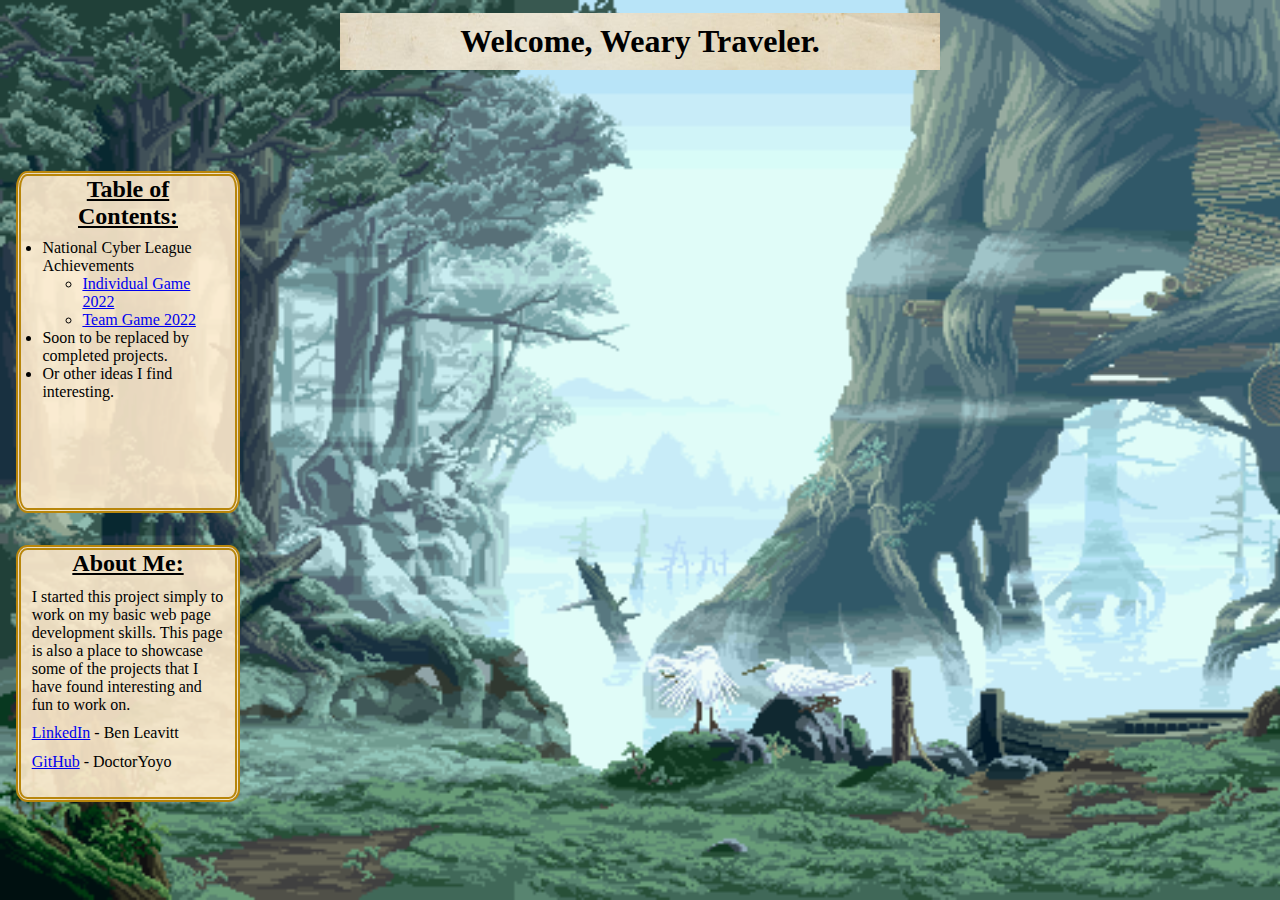
<file: index.html>
<!doctype html>

<html lang="en">
<head>
    <script src="https://ajax.googleapis.com/ajax/libs/jquery/3.6.0/jquery.min.js"></script>
    <meta charset="utf-8">
    <meta name="viewport" content="width=device-width, initial-scale=1">    
    
    <title>Misty Harbour</title>
    
    <meta name="description" content="A homepage for my website.">
    <meta name="author" content="DoctorYoyo">

    <link rel="icon" href="./assets/favicon.png">
    <link rel="stylesheet" href="css/styles.css">
    <script src="js/easterEgg.js"></script>
</head>

<body>
    <div class="container">
        <div class="header">
            <h1 class="welcome">Welcome, Weary Traveler.</h1>
        </div>

        <div class="right-col">
            <div class="blank"></div>
            <div class="ToC">
                <div class="offset">
                    <h2 class="toc-title">
                        <u>Table of Contents:</u>
                    </h2>
                    <ul class="projects">
                        <li>National Cyber League Achievements
                            <ul>
                                <li>
                                    <a href="https://cyberskyline.com/report/AXMQ7UE12HM5" target="_blank">Individual Game 2022</a>
                                </li>
                                <li>
                                    <a href="https://cyberskyline.com/report/VK7681U597YU" target="_blank">Team Game 2022</a>
                                </li>
                            </ul>
                        </li>
                        <li>Soon to be replaced by completed projects.</li>
                        <li>Or other ideas I find interesting.</li>
                    </ul>
                </div>
            </div>
            <div class="AboutMe">
                <h2 class="AboutMeTitle">
                    <u>About Me:</u>
                </h2>
                <p class="AboutMePara">I started this project simply to work on my basic web page development skills. This page is also a place to showcase some of the projects
                    that I have found interesting and fun to work on.
                </p>
                <p class="AboutMePara">
                    <a href="https://www.linkedin.com/in/benjamin-leavitt-00/" target="_blank">LinkedIn</a>
                     - Ben Leavitt
                </p>
                <p class="AboutMePara">
                    <a href="https://github.com/DoctorYoyo" target="_blank">GitHub</a>
                     - DoctorYoyo
                </p>
            </div>
        </div>
        <div class="left-col">
            <div class="blank"></div>
        </div>
    </div>
</body>
</html>
</file>
<file: css/styles.css>
body {
    background-image: url('./../assets/background.gif');
    background-size:cover;
    background-repeat:no-repeat;
    background-attachment: fixed;
}

*{
    box-sizing: border-box;
    margin: 0;
  }

/*********************************/
/*This is the entire webpage grid*/
/*********************************/

.container {
    display: grid;
    grid-template-columns: [start line1] 10% [line2] 15% [line3 header-start] auto [line4 header-end] 15% [line5] 10% [line6 end];
    grid-template-rows: [line1 start] 25% [line2] 100px [line3] auto [line4] 20% [line5] 5% [line6 end];
    width: 100vw;
    height: 100vh;
}

/********************/
/*This is the header*/
/********************/

.welcome {
    font-family: 'Papyrus', 'Times New Roman', 'Serif';
    text-align: center;
    margin: 2%;
    padding: 10px;

    background-image: url("./../assets/parchment.jpg");
    background-repeat: no-repeat;
    background-position: center;
    
}

.header {
    grid-column-start: header-start;
    grid-column-end: header-end;
}

/******************************************/
/*This is the right coloumn of the webpage*/
/******************************************/
.right-col {
    grid-column-start: start;
    grid-column-end: line3;
    grid-row-start: start;
    grid-row-end: line5;
}

.blank {
    height: 20%;
}

.ToC {
    height: 40%;
    border-style: double;
    border-width: thick;
    border-radius: 5%;
    border-color: darkgoldenrod;
    margin-left: 5%;
    margin-right: 25%;
    background-color: rgb(255, 235, 205, .9);
}

.toc-title {
    text-align: center;
}

.projects {
    padding: 0;
    margin-top: 5%;
}

.AboutMe {
    height: 30%;
    border-style: double;
    border-width: thick;
    border-radius: 5%;
    border-color: darkgoldenrod;
    margin-top: 10%;
    margin-left: 5%;
    margin-right: 25%;

    background-color: rgb(255, 235, 205, .9);
}

.AboutMeTitle {
    text-align: center;
}

.AboutMePara {
    margin: 5%;
}

.offset {
    margin-left: 10%;
    margin-right: 10%;
}

/*****************************************/
/*This is the left coloumn of the webpage*/
/*****************************************/
.left-col {
    grid-column-start: line4;
    grid-column-end: end;
    grid-row-start: start;
    grid-row-end: line4;
}
</file>
